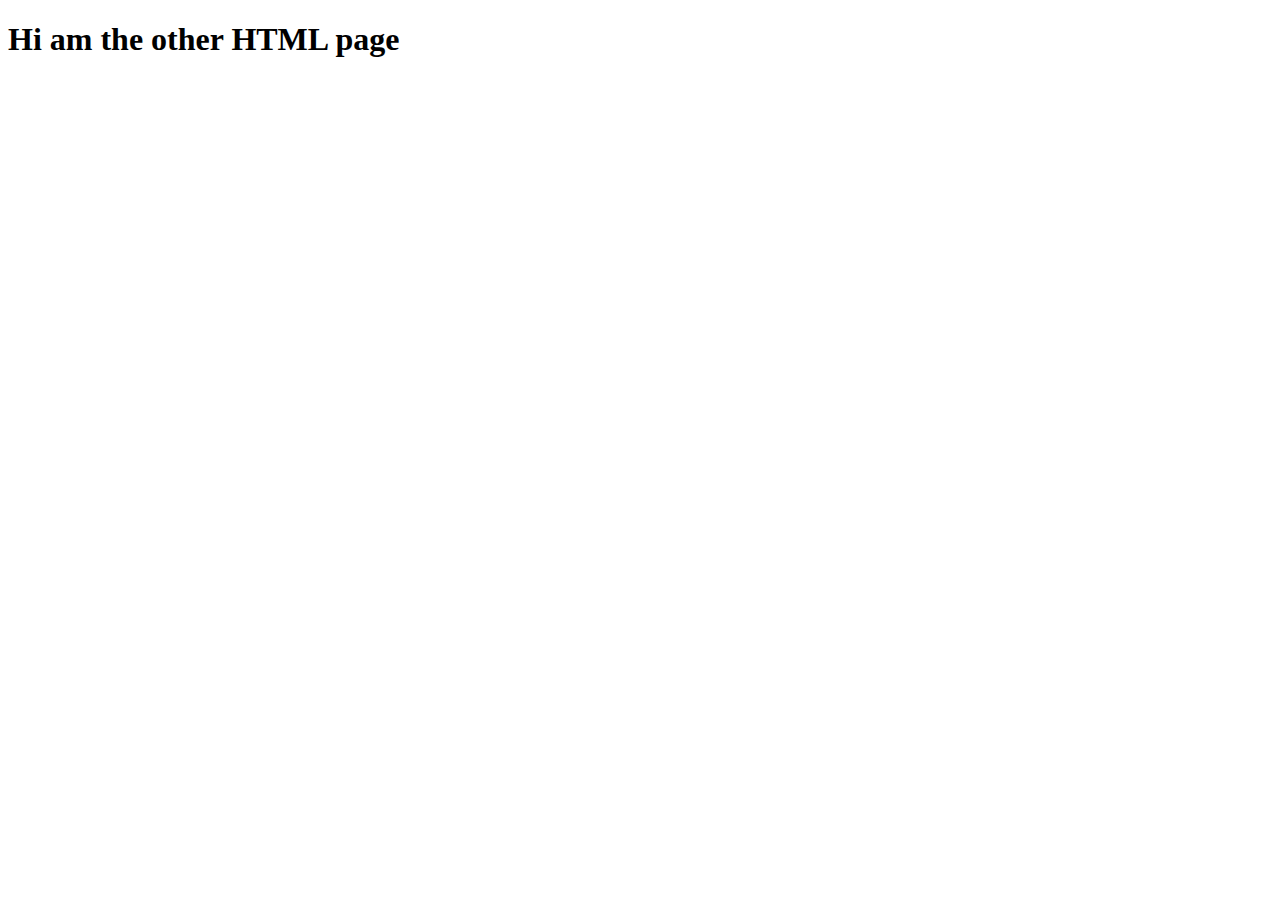
<file: another.html>
<!DOCTYPE html>
<html lang="en">
<head>
    <meta charset="UTF-8">
    <meta name="viewport" content="width=device-width, initial-scale=1.0">
    <title>Document</title>
</head>
<body>
    <h1>Hi am the other HTML page</h1>
</body>
</html>
</file>
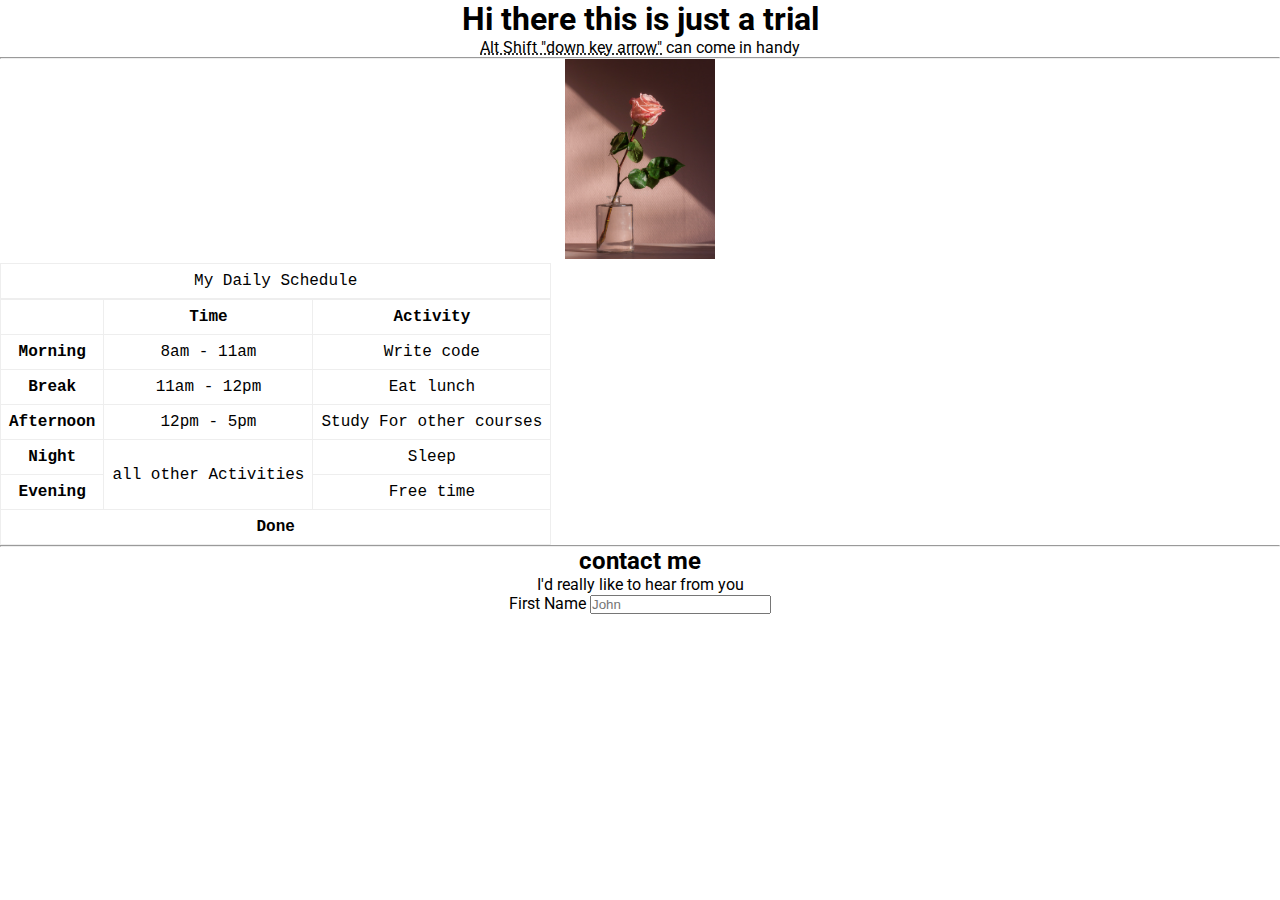
<file: first.html>
<!DOCTYPE html>
<html lang="en">
<head>
    <meta charset="UTF-8">
    <meta name="viewport" content="width=device-width, initial-scale=1.0">
    <title>Document</title>
    <link rel="stylesheet" href="style.css">
</head>
<body>
    <header>
        <h1>Hi there this is just a trial</h1>
    </header>
    <main>
        <p><abbr title="alt Shift down">Alt Shift "down key arrow"</abbr> can come in handy</p>
        <hr>
        <img height="200" width="150" src="./images/tirza-van-dijk-cNGUw-CEsp0-unsplash.jpg" alt="1st image">
        <br>
        <table>
           <thead>
                <caption>My Daily Schedule</caption>
                <tr>
                    <th scope="col">&nbsp;</th>
                    <th scope="col">Time</th>
                    <th scope="col">Activity</th>
                </tr>
           </thead>
            <tbody>
                <tr>
                    <th scope="row">Morning</th>
                    <td>
                        <time datetime="08:00">
                            8am -
                        </time>
                        <time datetime="11:00">
                            11am
                        </time>
                    </td>
                    <td>
                        Write code
                    </td>
                </tr>
                <tr>
                    <th scope="row">Break</th>
                    <td>
                        <time datetime="11:00">
                            11am -
                        </time>
                        <time datetime="12:00">
                            12pm
                        </time>
                        
                    </td>
                    <td>
                        Eat lunch
                    </td>
                </tr>
                <tr>
                    <th scope="row">Afternoon</th>
                    <td>
                        <time datetime="12:00">
                            12pm -
                        </time>
                        <time datetime="17:00">
                            5pm
                        </time>
                        
                    </td>
                    <td>
                        Study For other courses
                    </td>
                </tr>
                <tr>
                    <th scope="row">Night</th>
                    <td rowspan="2">all other Activities</td>
                    <td>Sleep</td>
                </tr>
                <tr>
                    <th scope="row">Evening</th>
                    <td>Free time</td>
                </tr>
            </tbody>
            <tfoot>
                <tr>
                    <th colspan="3">Done</th>
                </tr>
            </tfoot>
        </table>

        <hr>
        <article>
            <h2>contact me</h2>
            <p>I'd really like to hear from you</p>

            <form action="">
                <label for="firstname">First Name</label>
                <input type="text" name="firstname" id="firstname" placeholder="John" autocomplete="on" required>
                 

            </form>
        </article>
    </main>

</body>
</html>
</file>
<file: style.css>
@import url('https://fonts.googleapis.com/css2?family=Roboto&display=swap');

*{
    margin: 0;
    padding: 0;
    box-sizing: border-box;
}

table,tr,th,td,caption{
    border: 1px solid #eee;
    font-family: 'Courier New', Courier, monospace;
    border-collapse: collapse;
    padding: 0.5rem;
}

body{
    font-family: "Roboto",sans-serif;
    text-align: center;
}

.topNav {
    width: 100%;
}
.topNav ul{
    width: 100%;
    background-color: #333;
    text-align: right;
    padding: 0.5rem;
    
}
.topNav ul li{
    display: inline-block;
    color: aliceblue;
    font-size: 2rem;
    margin-inline: 0.5rem;
}
nav{
    border: 2px solid #333;
    border-radius: 2rem;
    margin: 0 auto 1rem;
    margin-top: 2rem;
    width: 600px;
    font-size: 3rem;
    line-height: 7rem;

}
nav h2{
    padding: 1rem;
    background-color: gold;
    border-radius: 2rem 2rem 0 0;
}
nav ul{
    list-style: none;
}
nav li{
    border-top: 1px solid #333;
}

nav li a{
    display: block;
}

nav li a,nav li a:visited{
    text-decoration: none;
    color: #333;
}
nav li a:hover,nav li a:focus{
    background: #333;
    color: whitesmoke;
    cursor: pointer;
}
nav li:last-child a{
    border-radius: 0 0 2rem 2rem;
}
</file>
